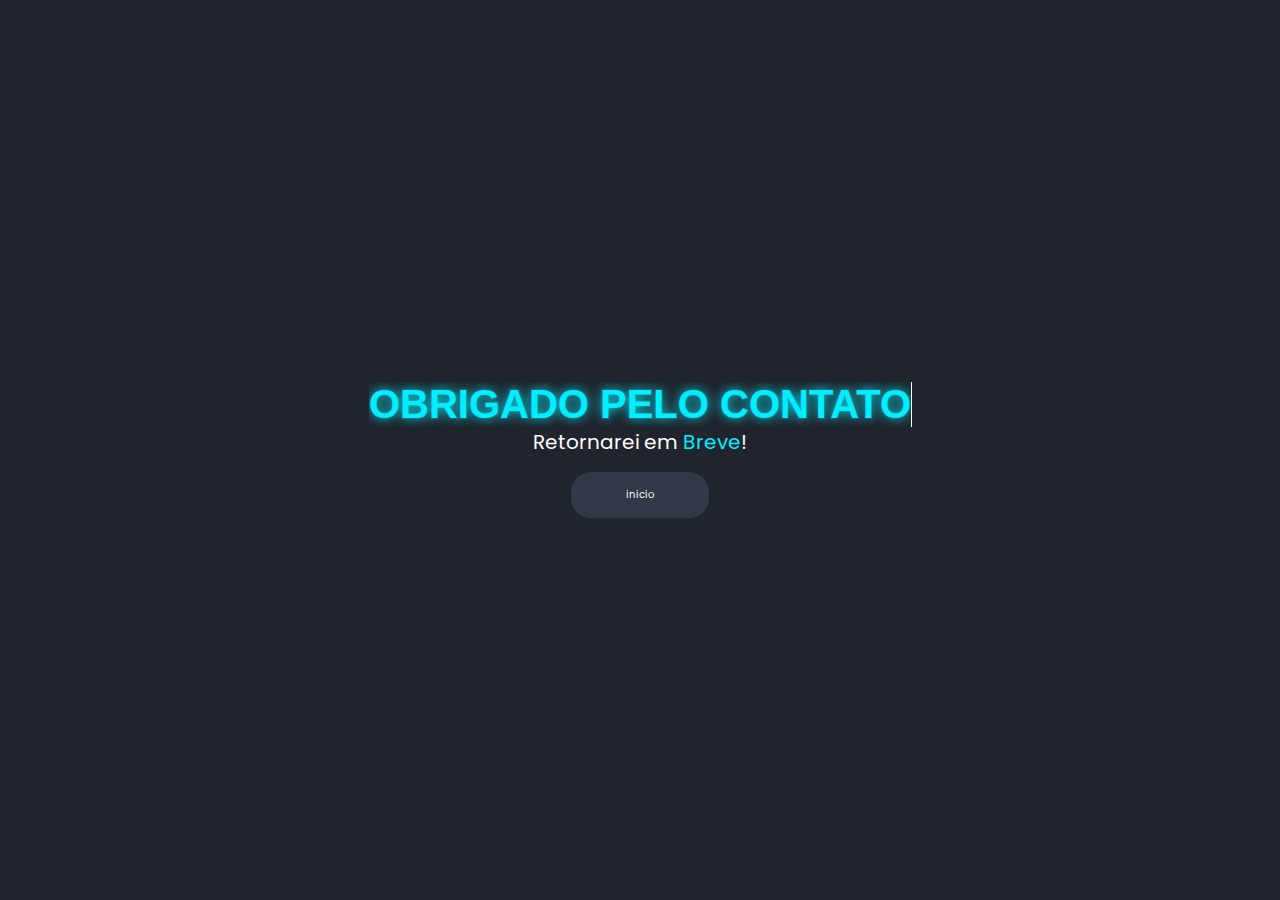
<file: respostaEmail.html>
<!DOCTYPE html>
<html lang="pt-BR">
<head>
    <meta charset="UTF-8">
    <meta name="viewport" content="width=device-width, initial-scale=1.0">
    <title>Contato</title>
    <link rel="stylesheet" href="style.css">
</head>
<body>
    
    <header class="email">
        <div class="box">
            <h2 data-text="Obrigado pelo Contato">Obrigado pelo Contato</h2>
        </div>
    <p>Retornarei em <span>Breve</span>!</p>
<a href="index.html">inicio</a>

</header>
</body>
</html>
</file>
<file: style.css>
/* Importação de fonte do Google Fonts */
@import url('https://fonts.googleapis.com/css2?family=Poppins:wght@300;400;500;600;700;800;900&display=swap');

/* Estilos globais */
* {
    margin: 0;
    padding: 0;
    box-sizing: border-box;
    text-decoration: none;
    border: none;
    outline: none;
    scroll-behavior: smooth;
    font-family: 'Poppins', sans-serif; /* Aplica a fonte Poppins em todo o documento */
}

/* Definição de variáveis de cor */
:root {
    --bg-color: #1f242d; /* Cor de fundo */
    --second-bg-color: #323946; /* Segunda cor de fundo */
    --text-color: #fff; /* Cor do texto */
    --main-color: #0ef; /* Cor principal */
}

/* Estilos para o HTML */
html {
    font-size: 62.5%; /* Define o tamanho de fonte base como 10px */
    overflow-x: hidden; /* Impede a rolagem horizontal */
}

/* Estilos para o corpo da página */
body {
    background: var(--bg-color); /* Aplica a cor de fundo definida */
    color: var(--text-color); /* Define a cor do texto */
}

/* Estilos para seções */
section {
    min-width: 100vh; /* Define a largura mínima como a altura da viewport */
    padding: 10rem 9% 22rem; /* Preenchimento das seções superior, direito/esquerdo e inferior */
}

/* Estilos para o cabeçalho */
.header {
    position: fixed; /* Fixa o cabeçalho na parte superior da tela */
    top: 0;
    left: 0;
    width: 100%;
    padding: 2rem 9%; /* Preenchimento superior/inferior e direito/esquerdo */
    background: var(--bg-color); /* Aplica a cor de fundo definida */
    display: flex;
    justify-content: space-between;
    align-items: center;
    z-index: 100; /* Coloca o cabeçalho sobre outros elementos */
}
.header.sticky{
    border-bottom: .1rem solid rgb(0,0,0,.2);
}

/* Estilos para o logo */
.logo {
    font-size: 2.5rem;
    color: var(--text-color);
    font-weight: 600;
    cursor: default;
}

/* Estilos para os links da navbar */
.navbar a {
    font-size: 1.7rem;
    color: var(--text-color);
    margin-left: 4rem;
    transition: .3s; /* Adiciona uma transição suave */
}

.navbar a:hover,
.navbar a.active {
    color: var(--main-color); /* Altera a cor do link em hover ou quando ativo */
}

#menu-icon {
    font-size: 3.6rem;
    color: var(--text-color);
    display: none; /* Esconde o ícone do menu por padrão */
}
/* Estilos para a seção 'inicio' */
.inicio {
    display: flex;
    justify-content: center;
    align-items: center;
}

/* Estilos para a imagem dentro da seção 'inicio' */
.inicio-img img {
    width: 35vw; /* Define a largura da imagem em relação à largura da viewport */
    animation: floatImage 4s ease-in-out infinite; 
}
 @keyframes floatImage {
     0%   { 
         transform: translateY(0);
}
      50%   { 
      transform: translateY(-2.4rem);
}
      100%   { 
      transform: translateY(0);
}

}


/* Estilos para os elementos de texto na seção 'inicio-content' */
.inicio-content h3 {
    font-size: 3.2rem;
    font-weight: 700;
}

/* Estilos para o segundo título na seção 'inicio-content' */
.inicio-content h3:nth-of-type(2) {
    margin-bottom: 2rem; /* Define a margem inferior */
}

/* Estilos para a cor dos elementos 'span' na seção 'inicio' */
span {
    color: var(--main-color); /* Aplica a cor principal definida anteriormente */
}

/* Estilos para o título principal na seção 'inicio-content' */
.inicio-content h1 {
    font-size: 5.6rem;
    font-weight: 700;
    line-height: 1.3; /* Define a altura da linha */
}
/* Estilos para os parágrafos dentro da seção 'inicio-content' */
.inicio-content p {
    font-size: 1.6rem;
}

/* Estilos para os ícones das redes sociais */
.social-media a {
    display: inline-flex;
    justify-content: center;
    align-items: center;
    width: 4rem;
    height: 4rem;
    background: transparent;
    border: .2rem solid var(--main-color);
    border-radius: 50%;
    font-size: 2rem;
    color: var(--main-color);
    margin: 3rem 1.5rem 3rem 0;
    transition: .5s ease;
}

/* Estilos para o hover nos ícones das redes sociais */
.social-media a:hover {
    background: var(--main-color);
    color: var(--second-bg-color);
    box-shadow: 0 0 1rem var(--main-color);
}

/* Estilos para os botões */
.btn {
    display: inline-block;
    padding: 1rem 2.8rem;
    background: var(--main-color);
    border-radius: 4rem;
    box-shadow: 0 0 1rem var(--main-color);
    font-size: 1.6rem;
    color: var(--second-bg-color);
    font-weight: 600;
    transition: .5s ease;
}

/* Estilos para o hover nos botões */
.btn:hover {
    box-shadow: none;
}

/* Estilos para a seção 'sobre' */
.sobre {
    display: flex;
    justify-content: center;
    align-items: center;
    gap: 5rem;
    background: var(--second-bg-color);
}

/* Estilos para a imagem dentro da seção 'sobre' */
.sobre-img img {
    width: 35vw;
}

/* Estilos para o título dentro da seção 'sobre' */
.heading {
    text-align: center;
    font-size: 4.5rem;
}

/* Estilos para o segundo título dentro da seção 'sobre-content' */
.sobre-content h2 {
    text-align: left;
    line-height: 1.2;
}

/* Estilos para o terceiro título dentro da seção 'sobre-content' */
.sobre-content h3 {
    font-size: 2.6rem;
}

/* Estilos para os parágrafos dentro da seção 'sobre-content' */
.sobre-content p {
    font-size: 1.6rem;
    margin: 2rem 0 3rem;
}
/* Estilos para o título dentro da seção 'servicos' */
.servicos h2 {
    margin-top: 5rem;
}

/* Estilos para o container dos serviços */
.servicos-container {
    display: flex;
    justify-content: center;
    align-items: center;
    flex-wrap: wrap;
    gap: 2rem;
}

/* Estilos para os boxes de serviços */
.servicos-container .servico-box {
    flex: 1 1 30rem;
    background: var(--second-bg-color);
    padding: 3rem 2rem 4rem;
    border-radius: 2rem;
    text-align: center;
    border: .2rem solid var(--bg-color);
    transition: .5s ease;
}

/* Estilos para o hover nos boxes de serviços */
.servicos-container .servico-box:hover {
    border-color: var(--main-color);
    transform: scale(1.02);
}

/* Estilos para os ícones dentro dos boxes de serviços */
.servico-box i {
    font-size: 7rem;
    color: var(--main-color);
}

/* Estilos para os títulos dentro dos boxes de serviços */
.servico-box h3 {
    font-size: 2.6rem;
}

/* Estilos para os parágrafos dentro dos boxes de serviços */
.servico-box p {
    font-size: 1.6rem;
    margin: 1rem 0 3rem;
}

/* Estilos para a seção 'projeto' */
.projeto {
    background: var(--second-bg-color);
}

/* Estilos para o título dentro da seção 'projeto' */
.projeto h2 {
    margin-bottom: 4rem;
}

/* Estilos para o container do projeto */
.projeto-container {
    display: grid;
    grid-template-columns: repeat(3, 1fr);
    align-items: center;
    gap: 2.5rem;
}

/* Estilos para os boxes do projeto */
.projeto-container .projeto-box {
    position: relative;
    border-radius: 2rem;
    box-shadow: 0 0 1rem var(--bg-color);
    overflow: hidden;
    display: flex;
}

/* Estilos para as imagens dentro dos boxes do projeto */
.projeto-box img {
    width: 100%;
    transition: .5s ease;
}

/* Estilos para o hover nas imagens dentro dos boxes do projeto */
.projeto-box:hover img {
    transform: scale(1.1);
}

/* Estilos para a camada sobreposta nos boxes do projeto */
.projeto-box .projeto-layer {
    position: absolute;
    bottom: 0;
    left: 0;
    width: 100%;
    height: 100%;
    background: linear-gradient(rgba(0, 0, 0, .1), var(--main-color));
    display: flex;
    justify-content: center;
    align-items: center;
    flex-direction: column;
    text-align: center;
    padding: 0 4rem;
    transform: translateY(100%);
    transition: .5s ease;
}

/* Estilos para o hover na camada sobreposta nos boxes do projeto */
.projeto-box:hover .projeto-layer {
    transform: translateY(0);
}

/* Estilos para os títulos na camada sobreposta nos boxes do projeto */
.projeto-layer h4 {
    font-size: 3rem;
}

/* Estilos para os parágrafos na camada sobreposta nos boxes do projeto */
.projeto-layer p {
    font-size: 1.6rem;
    margin: 3rem 0 1rem;
}

/* Estilos para os links na camada sobreposta nos boxes do projeto */
.projeto-layer a {
    display: inline-flex;
    justify-content: center;
    align-items: center;
    width: 5rem;
    height: 5rem;
    background: var(--bg-color);
    border-radius: 50%;
}

/* Estilos para as imagens dentro dos links na camada sobreposta nos boxes do projeto */
.projeto-layer a img {
    font-size: 2rem;
    color: var(--second-bg-color);
}

/* Estilos para o título na seção 'contato' */
.contato h2 {
    margin-bottom: 3rem;
}

/* Estilos para o formulário na seção 'contato' */
.contato form {
    max-width: 70rem;
    margin: 1rem auto;
    text-align: center;
    margin-bottom: 3rem;
}

/* Estilos para os inputs e textarea no formulário de contato */
.contato form .input-box input,
.contato form textarea {
    width: 100%;
    padding: 1.5rem;
    font-size: 1.6rem;
    color: var(--text-color);
    background: var(--second-bg-color);
    border-radius: .8rem;
    margin: .7rem 0;
}

/* Estilos para o input na metade da largura do formulário */
.contato form .input-box input {
    width: 49%;
}

/* Estilos para o botão de enviar no formulário de contato */
.contato form .btn {
    margin-top: 2rem;
    cursor: pointer;
}

/* Estilos para o rodapé */
.footer {
    display: flex;
    justify-content: space-between;
    align-items: center;
    flex-wrap: wrap;
    padding: 2rem 9%;
    background: var(--second-bg-color);
}

/* Estilos para o texto no rodapé */
.footer-text p {
    font-size: 1.6rem;
}

/* Estilos para os ícones no topo do rodapé */
.footer-iconTop a {
    display: inline-flex;
    justify-content: center;
    align-items: center;
    padding: .8rem;
    background: var(--main-color);
    border-radius: .8rem;
    transition: .5s ease;
}



/* Estilos para o hover nos ícones no topo do rodapé */
.footer-iconTop a:hover {
    box-shadow: 0 0 1rem var(--main-color);
}
/* Estilos para os ícones no topo do rodapé quando estão sendo hovereados */
.footer-iconTop a i {
    font-size: 2.4rem;
    color: var(--second-bg-color);
}
/* breackpoit */
@media (max-width:1200px){
    .html {
        font-size:55%;
    }
    }
    @media (max-width:991px){
        .header {
            padding: 2rem 3%;
        }
        section {
            padding: 10rem 3% 2rem;
        }
        .servicos{
            padding-bottom: 7rem;
        }
        .projeto{
            padding-bottom: 7rem;
        }
        .contato{
            min-height: auto;
        }
        .footer {
            padding: 2rem 3%;
        }
}
@media (max-width: 768px){
    #menu-icon{
        display: block;
    }
    .navbar{
        position: absolute;
        top: 100%;
        left: 0;
        width: 100%;
        padding: 1rem 3%;
        background: var(--bg-color);
        border-top: .1rem solid rgba(0,0,0,.2);
        box-shadow: 0 .5rem 1rem rgba(0,0,0,.2);
        display:none;
    }
    
    .navbar.active {
        display: block;
    }


    .navbar a {
        display: block;
        font-size: 2rem;
        margin: 3rem 0;
    }

    .inicio{
        flex-direction: column;
    }

    .inicio-content h3 {
        font-size: 2.6rem;
    }

    .inicio-content h1 {
        font-size: 5rem;
    }

    .inicio-img img {
        width: 70vw;
        margin-top: 4rem;
    }
    .sobre {
        flex-direction: column-reverse;
    }
    .sobre img {
        width: 70vh;
        margin-top: 4rem;
    }
    .servicos h2{
        margin-bottom: 3rem;
    }
    .projeto h2 {
        margin-bottom: 3rem;
    }

    .projeto-container{
        grid-template-columns: repeat(2,1fr);
    }
}
@media(max-width:617px){
    .projeto-container{
        grid-template-columns: 1fr
    }
}
@media (max-width:450px){
    html {
        font-size: 50%;
    }

    .contato form .input-box{
        width: 100%;
    }
}
@media (max-width: 365px){
    .inicio-img img {
        width: 90vw;
    }
    .sobre img img{
        width: 90vw;
    }
    .footer{
        flex-direction: column-reverse;
    }
    .footer p{
        text-align: center;
        margin-top: 2rem;
    }
    /* style da pagina resposta email */
}
.email{
        display: flex;
        align-items: center;
        justify-content: center;
        min-height: 100vh;
        background-color:var(--bg-color);
        flex-direction: column;  
    
}
.email p{
    font-size: 15px;
    color: var(--text-color);
    margin-bottom: 15px;
    animation-composition: 3s;
}
.email p{
    font-size: 20px;
}
.email h1{
    font-size: 35px;
    color: var(--main-color);
    margin-bottom: 10px;
}
.email a{
    padding: 15px 55px;
    border-radius: 20px;
    background-color: var(--second-bg-color);
    color: var(--text-color);
    transition: all 0.5s;
    
}
.email a:hover{
    background-color: var(--main-color);
}
/* style obrigado pelo contato */
.email.box{
    width: fit-content;
    padding: 20px 50px;
    background-color: black;
    border: 1px solid var(--text-color);    
}
.email h2{
    font-family: sans-serif;
    font-size: 4rem;
    color: black;
    -webkit-text-stroke: 2px var(--second-bg-color);
    text-transform: uppercase;
    width: 100%;
    height: 100%;
    position: relative;
}
.email h2::before{
    content: attr(data-text);
    width: 100%;
    height: 100%;
    position: absolute;
    color: var(--main-color);
    text-shadow: 0px 0px 12px var(--main-color);
    -webkit-text-stroke: 0px var(--second-bg-color);
    border-right: 1px solid var(--text-color);
    overflow: hidden;
    animation: animate 3s linear infinite;
}
@keyframes animate{
    0%,10%,100%{
        width: 0;
    }
    70%,90%{
        width: 100%;
    }
}
</file>
